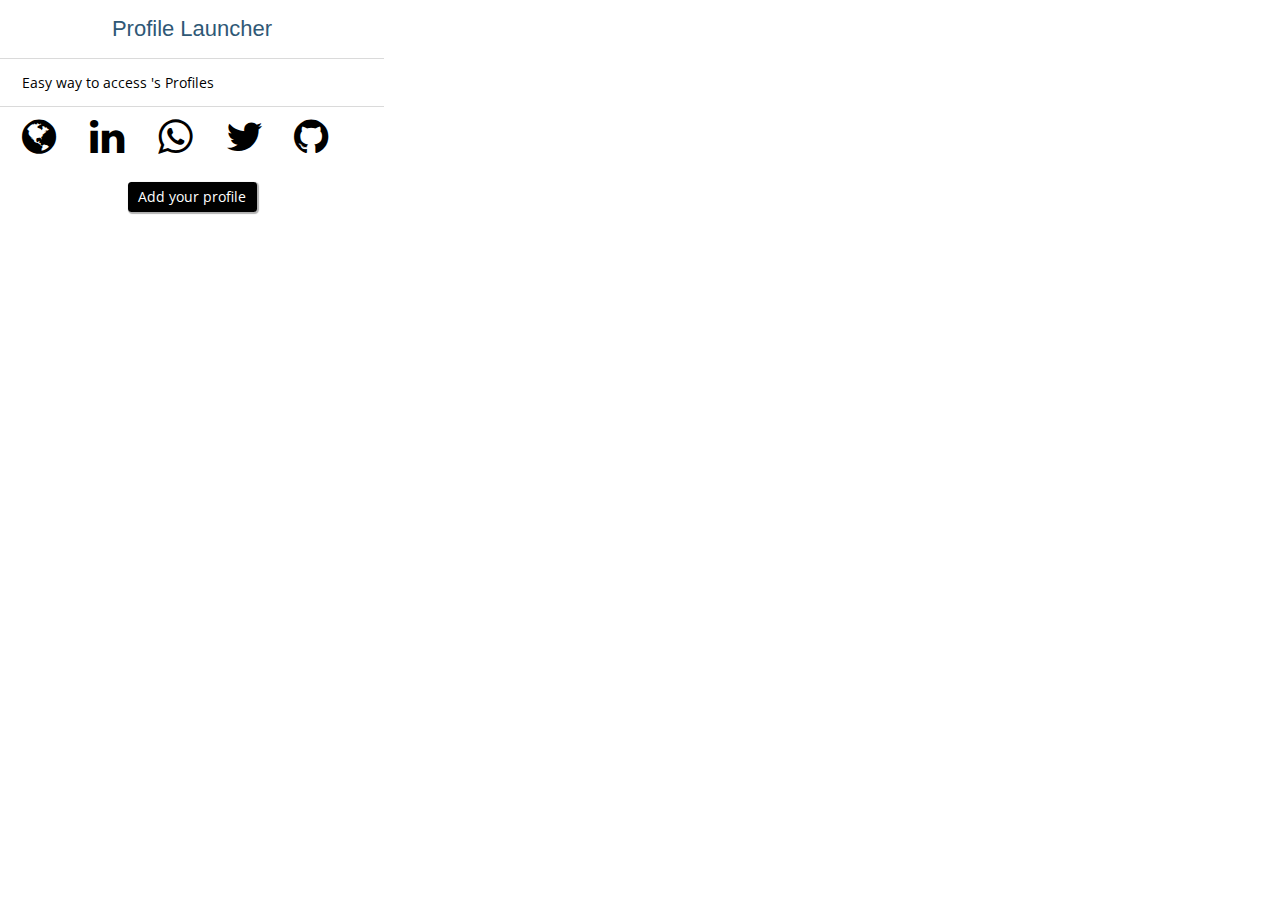
<file: index.html>
<!DOCTYPE html>
<html>
  <head>
    <title>PROFILE LAUNCHER</title>
    <link href="https://fonts.googleapis.com/css?family=Open+Sans" rel="stylesheet" type="text/css"/>
    <link href="https://maxcdn.bootstrapcdn.com/font-awesome/4.7.0/css/font-awesome.min.css" rel="stylesheet" integrity="sha384-wvfXpqpZZVQGK6TAh5PVlGOfQNHSoD2xbE+QkPxCAFlNEevoEH3Sl0sibVcOQVnN" crossorigin="anonymous"/>
    <link rel="stylesheet" type="text/css" href="index.css">
  </head>

  <body>
    <center>
      <div class="modal-header">
        <h1 class="logo">
         Profile Launcher
        </h1>
      </div>
    </center>
    <div class="modal-content">
      <p id="title_text"></span>Easy way to access <span id="name"></span>'s Profiles</p>
    </div>
    <div class="modal-icons">
      <div class="flex-container">
        <div class="flex">
          <a id="website_link" href="#!" target="_blank">
            <i class="fa fa-globe" style="color:black "></i>
            <div>Website</div>
          </a>
        </div>
         <div class="flex">
          <a id="linkedin_link" href="#!" target="_blank">
            <i class="fa fa-linkedin" style="color:black "></i>
            <div>Linked</div>
          </a>
        </div>
        <div class="flex">
          <a id="whatsapp_link" href="#!" target="_blank">
            <i class="fa fa-whatsapp" style="color:black "></i>
            <div>Whatsapp</div>
          </a>
        </div>
        <div class="flex">
          <a id="twitter_link" href="#!" target="_blank">
            <i class="fa fa-twitter" style="color:black "></i>
            <div>Twitter</div>
          </a>
        </div>
        <div class="flex">
          <a id="github_link" href="#!" target="_blank">
            <i class="fa fa-github" style="color:black "></i>
            <div>GitHub</div>
          </a>
        </div>
        
      </div>
    </div>
    <br>
    <center><a class="btn" role="button" href="edit.html">Add your profile</a></center>
    <br>
    <script src="popup.js"></script>
  </body>
</html>
</file>
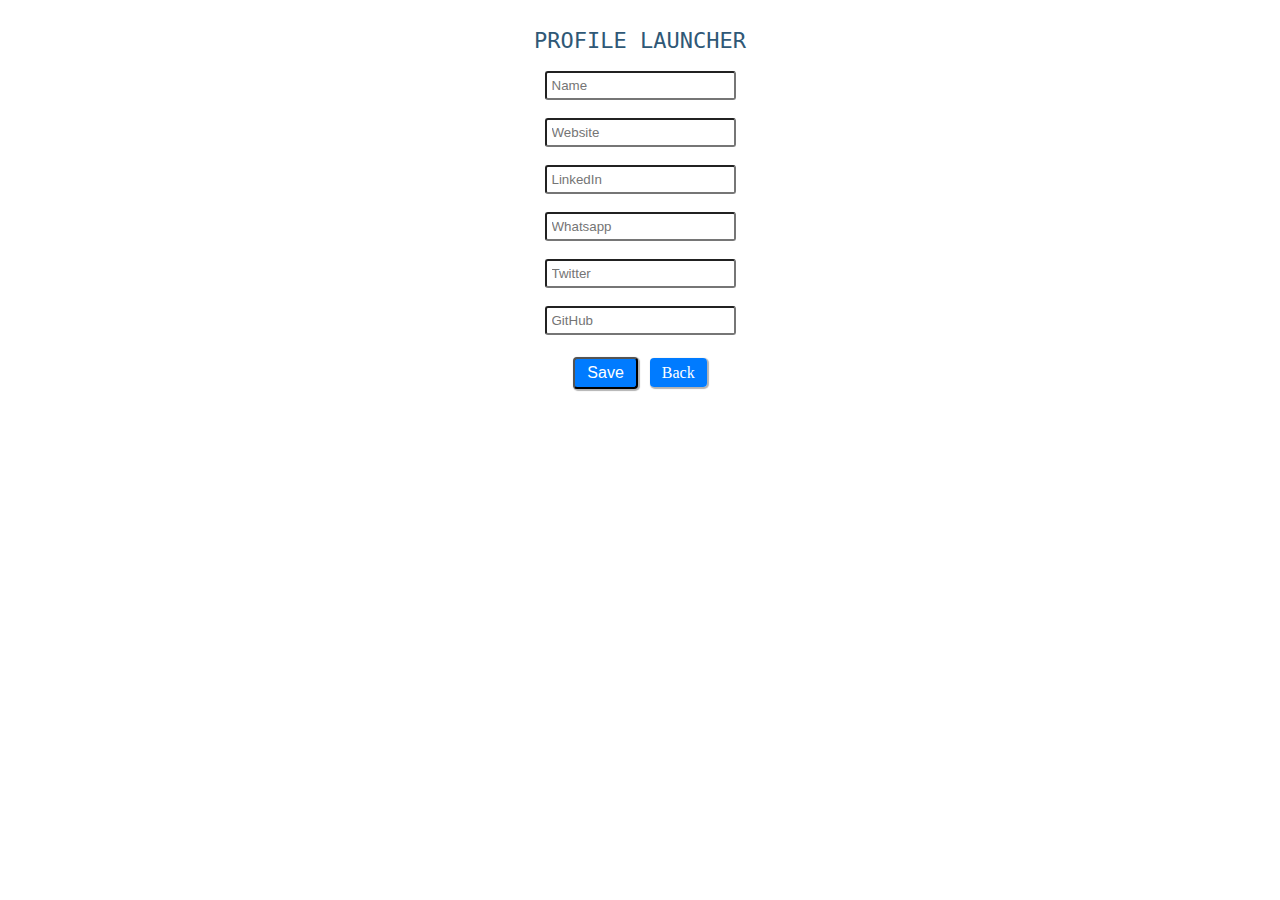
<file: edit.html>
<!DOCTYPE html>
<html lang="en">
<head>
    <meta charset="UTF-8">
    <meta name="viewport" content="width=device-width, initial-scale=1.0">
    <title>Profile Launcher: Edit Links</title>
    <link href="https://fonts.googleapis.com/css?family=Open+Sans" rel="stylesheet" type="text/css"/>
    <link href="https://maxcdn.bootstrapcdn.com/font-awesome/4.7.0/css/font-awesome.min.css" rel="stylesheet" integrity="sha384-wvfXpqpZZVQGK6TAh5PVlGOfQNHSoD2xbE+QkPxCAFlNEevoEH3Sl0sibVcOQVnN" crossorigin="anonymous"/>
    <link rel="stylesheet" type="text/css" href="edit.css">
</head>
<body>
    <center>
        <h1>PROFILE LAUNCHER</h1>
        <br>
        <input class="form-control" id="name" type="text" placeholder="Name">
        <br>
        <br>
        <input class="form-control" id="website" type="text" placeholder="Website">
        <br>
        <br>
        <input class="form-control" id="linkedin" type="text" placeholder="LinkedIn"><br>
        <br>
        <input class="form-control" id="whatsapp" type="text" placeholder="Whatsapp"><br>
        <br>
        <input class="form-control" id="twitter" type="text" placeholder="Twitter"><br>
        <br>
        <input class="form-control" id="github" type="text" placeholder="GitHub"><br>
        <br>
        
        <button class="btn" id="save">Save</button>
        &nbsp;&nbsp;<a class="btn" role="button" href="index.html">Back</a>
    </center>
    <script src="edit.js"></script>
</body>
</html>
</file>
<file: index.css>
html,
      body {
        font-family: "Open Sans", sans-serif;
        font-size: 14px;
        margin: 0;
        min-height: 180px;
        padding: 0;
        width: 384px;
      }

      h1 {
        font-family: 'Segoe UI', Tahoma, Geneva, Verdana, sans-serif;
        font-size: 22px;
        font-weight: 400;
        margin: 0;
        color: #2f5876;
      }

      a:link,
      a:visited {
        color: black;
        outline: 0;
        text-decoration: none;
      }

      img {
        width: 30px;
      }

      .modal-header {
        align-items: center;
        border-bottom: 0.5px solid #dadada;
      }

      .modal-content {
        padding: 0 22px;
      }

      .modal-icons {
        border-top: 0.5px solid #dadada;
        height: 60px;
        width: 100%;
      }

      .logo {
        padding: 16px;
      }

      .logo-icon {
        vertical-align: text-bottom;
        margin-right: 12px;
      }

      .flex-container {
        display: flex;
        justify-content: space-between;
        padding: 10px 22px;
      }

      .flex {
        opacity: 1;
        transition: opacity 0.2s ease-in-out;
        width: 120px;
      }

      .flex:hover {
        opacity: 0.4;
      }

      .flex .fa {
        font-size: 40px;
        color: #3c797b;
      }
      .btn{
        color: #fff !important;
        border-radius: .25rem;
        padding: .375rem .75rem;
        line-height: 1rem;
        font-size: 1rem; 
        text-align: center;
        vertical-align: middle;
        background-color: black;
        border: 1px solid 007bff;
        margin-top: .25rem;
        margin-bottom: .25rem;
        box-shadow: 1px 1px 1px 1px rgba(0,0,0,0.3);
      }
      .btn:hover{
        color: #fff;
        background-color: gray;
        border-color: gray;
      }
      .flex a div{
        visibility: hidden;
      }
      .flex:hover{
        cursor: pointer;
      }
      .flex:hover div{
        visibility: visible;
      }
</file>
<file: edit.css>
body{
          padding: 20px;
      }
      h1 {
        font-family: "Menlo", monospace;
        font-size: 22px;
        font-weight: 400;
        margin: 0;
        color: #2f5876;
      }

      a:link,
      a:visited {
        color: #000000;
        outline: 0;
        text-decoration: none;
      }

      img {
        width: 30px;
      }

      .modal-header {
        align-items: center;
        border-bottom: 0.5px solid #dadada;
      }

      .modal-content {
        padding: 0 22px;
      }

      .modal-icons {
        border-top: 0.5px solid #dadada;
        height: 50px;
        width: 100%;
      }

      .logo {
        padding: 16px;
      }

      .logo-icon {
        vertical-align: text-bottom;
        margin-right: 12px;
      }

      .flex-container {
        display: flex;
        justify-content: space-between;
        padding: 10px 22px;
      }

      .flex {
        opacity: 1;
        transition: opacity 0.2s ease-in-out;
        width: 120px;
      }

      .flex:hover {
        opacity: 0.4;
      }

      .flex .fa {
        font-size: 40px;
        color: #3c797b;
      }
      .form-control{
          padding: 5px;
          border-radius: 3px 3px 3px 3px;
      }
      .btn{
        color: #fff !important;
        border-radius: .25rem;
        padding: .375rem .75rem;
        line-height: 1rem;
        font-size: 1rem; 
        text-align: center;
        vertical-align: middle;
        background-color: #007bff;
        border: 1px solid 007bff;
        margin-top: .25rem;
        margin-bottom: .25rem;
        box-shadow: 1px 1px 1px 1px rgba(0,0,0,0.3);
      }
      .btn:hover{
        color: #fff;
        background-color: #0069d9;
        border-color: #0062cc;
      }
</file>
